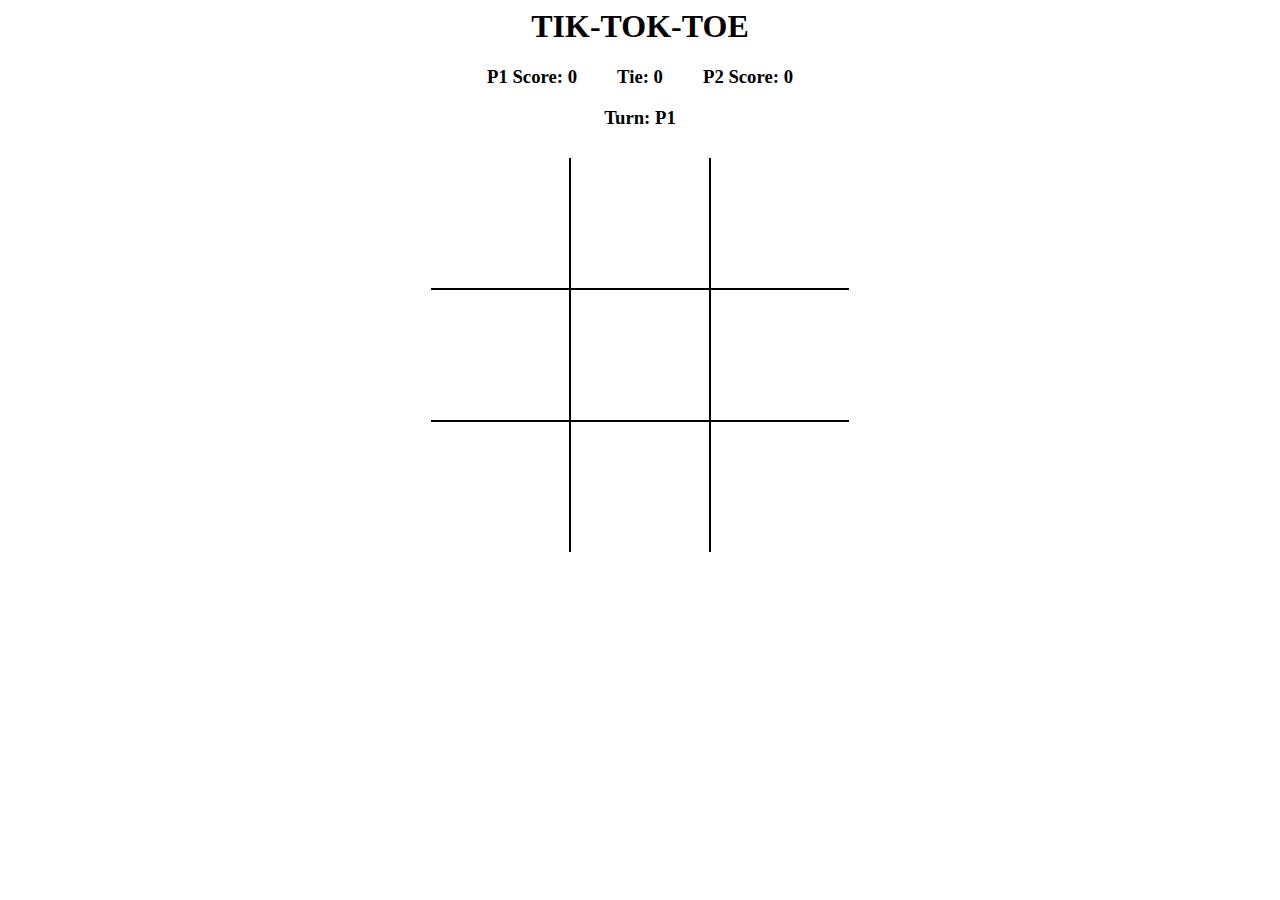
<file: index.html>
<html>
    <head>
        <title>TIK-TOK-TOE</title>
        <link rel="stylesheet" href="style.css" />
        <script src="https://ajax.googleapis.com/ajax/libs/jquery/3.5.1/jquery.min.js"></script>
    </head>
    <body>
        <header>
            <h1>TIK-TOK-TOE</h1>

            <div class="score-verti">
                <div class="score-hori"> 
                    <h3>P1 Score: <span id="p1-score">0</span></h3>
                    <h3>Tie: <span id="tie-count">0</span></h3>
                    <h3>P2 Score: <span id="p2-score">0</span></h3>
                </div>

                <h3>Turn: <span id="turn-count">P1</span></h3>
            </div>
        </header>
        <div class=board>
            <div class="row row-1">
                <div class="box col-1" id="1"></div>
                <div class="box col-2" id="2"></div>
                <div class="box col-3" id="3"></div>
            </div>
            <div class="row row-2">
                <div class="box col-1" id="4"></div>
                <div class="box col-2" id="5"></div>
                <div class="box col-3" id="6"></div>
            </div>
            <div class="row row-3">
                <div class="box col-1" id="7"></div>
                <div class="box col-2" id="8"></div>
                <div class="box col-3" id="9"></div>
            </div>
        </div>
        <script src="script.js"></script>
    </body>
</html>
</file>
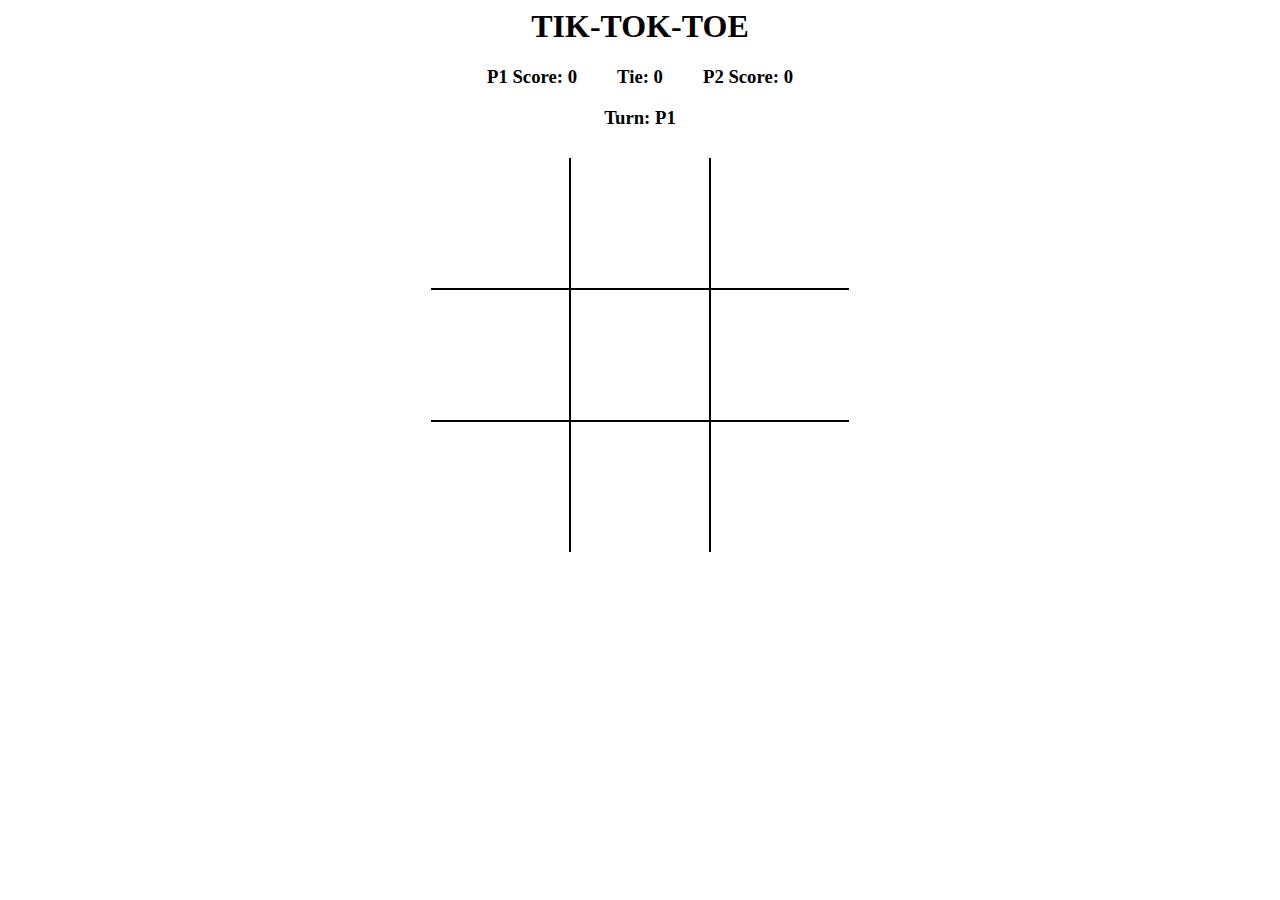
<file: New Game.html>
<html>
    <head>
        <title>TIK-TOK-TOE</title>
        <link rel="stylesheet" href="style.css" />
        <script src="https://ajax.googleapis.com/ajax/libs/jquery/3.5.1/jquery.min.js"></script>
    </head>
    <body>
        <header>
            <h1>TIK-TOK-TOE</h1>

            <div class="score-verti">
                <div class="score-hori"> 
                    <h3>P1 Score: <span id="p1-score">0</span></h3>
                    <h3>Tie: <span id="tie-count">0</span></h3>
                    <h3>P2 Score: <span id="p2-score">0</span></h3>
                </div>

                <h3>Turn: <span id="turn-count">P1</span></h3>
            </div>
        </header>
        <div class=board>
            <div class="row row-1">
                <div class="box col-1" id="1"></div>
                <div class="box col-2" id="2"></div>
                <div class="box col-3" id="3"></div>
            </div>
            <div class="row row-2">
                <div class="box col-1" id="4"></div>
                <div class="box col-2" id="5"></div>
                <div class="box col-3" id="6"></div>
            </div>
            <div class="row row-3">
                <div class="box col-1" id="7"></div>
                <div class="box col-2" id="8"></div>
                <div class="box col-3" id="9"></div>
            </div>
        </div>
        <script src="index.js"></script>
    </body>
</html>
</file>
<file: style.css>
header{
    text-align: center;
}

.score-verti{
    display: flex;
    flex-direction: column;
    align-items: center;
    margin-bottom: 10px;
}

.score-hori{
    display: flex;
    flex-direction: row;
}

.score-hori h3{
    margin: 0px 20px;
    
}

.board{
    /* border: 2px solid black; */
    margin-left: 33.5%;
    width: 33%;
}

.row{
    display: flex;
    flex-direction: row;
    width: 100%;
    height: 130px;

}

.row-1, .row-2{
    border-bottom: 2px solid black;
}

.box{
    width: 33.3%;
    text-align: center;
    font-size: 60pt;
    padding-top: 20px;
}

.col-1, .col-2{
    border-right: 2px solid black;
}
</file>
